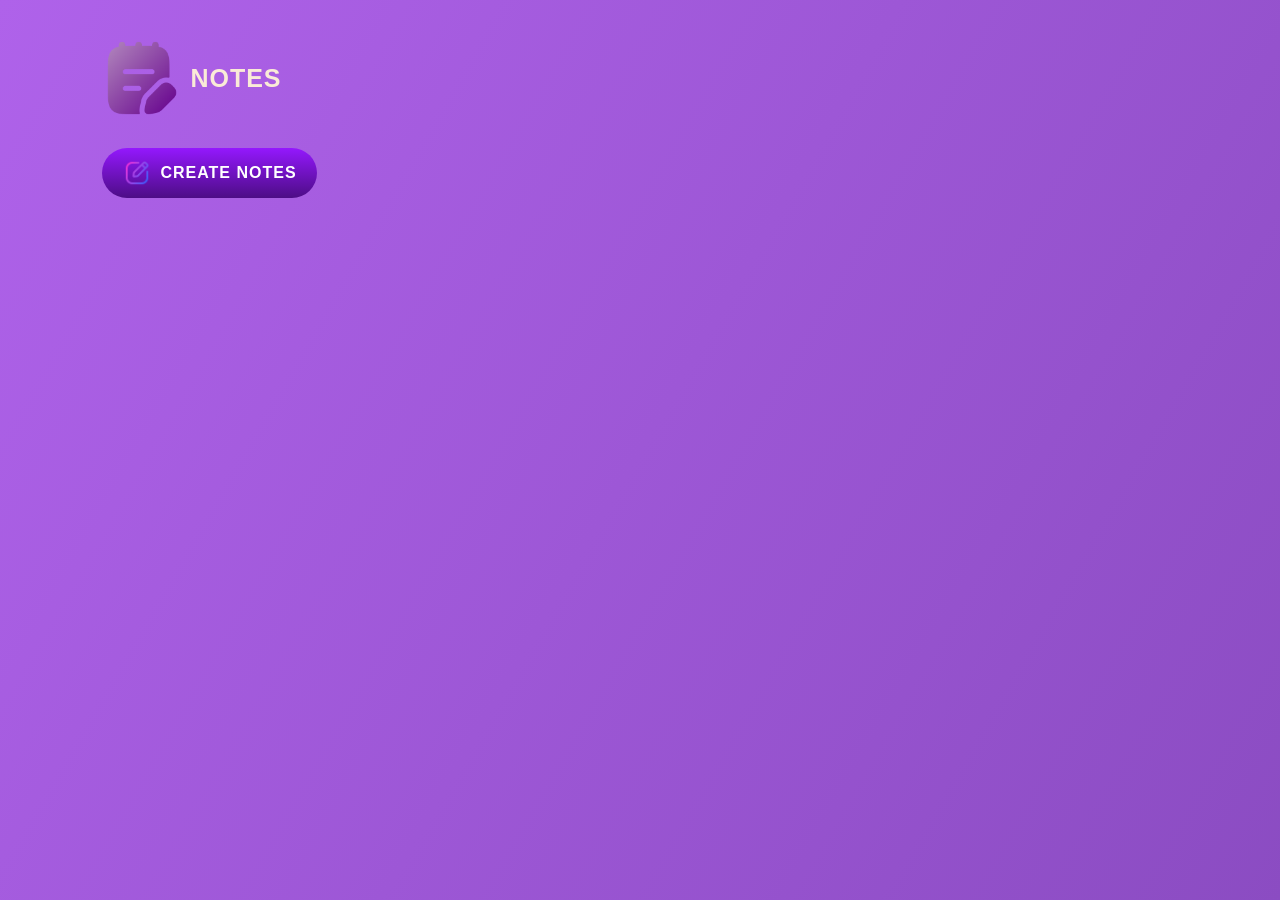
<file: P1/index.html>
<!DOCTYPE html>
<html lang="en">

<head>
    <meta charset="UTF-8">
    <meta name="viewport" content="width=device-width, initial-scale=1.0">
    <title>NOTES-APP</title>
    <link rel="stylesheet" href="style.css">
</head>

<body>
    <div class="conatiner">
        <h1><img src="edit-note_17790706.png">NOTES </h1>
        <button class="btn"><img src="edit-1.bin">CREATE NOTES</button>
        <div class="notes-container">
        </div>
    </div>
    <script src="script.js"></script>
</body>

</html>
</file>
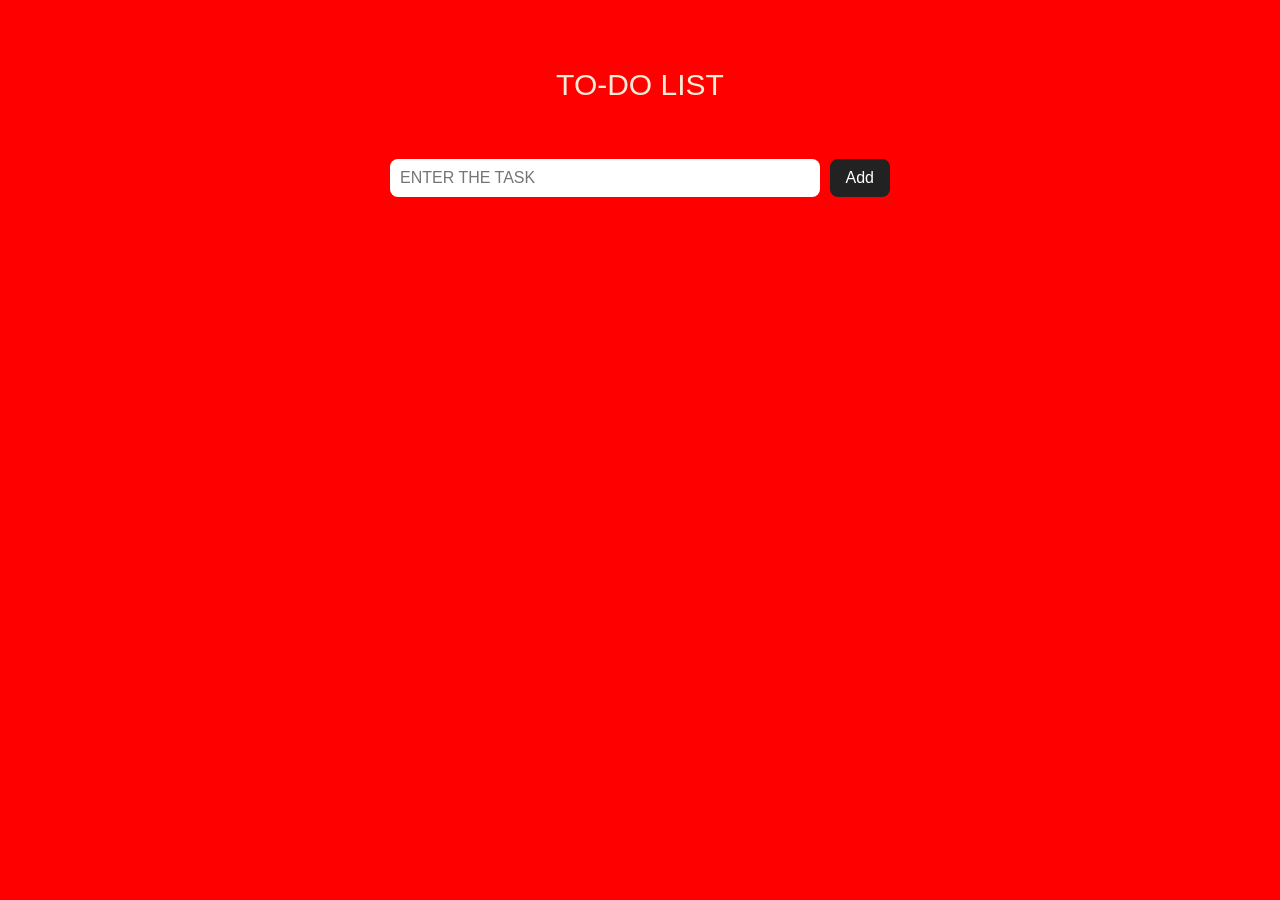
<file: Todo/Todo.html>
<!DOCTYPE html>
<html lang="en">
  <head>
    <meta charset="UTF-8" />
    <meta name="viewport" content="width=device-width, initial-scale=1.0" />
    <title>A - SIMPLE - TODO - LIST</title>
    <link rel="stylesheet" href="style.css" />
  </head>
  <body>
    <div class="tetx-heading">
      <h3>TO-DO LIST</h3>
    </div>

    <div class="text-area-inp">
      <input type="text" placeholder="ENTER THE TASK"  id="input-area" />
      <button id="btn" onclick="btnact()">Add</button>
    </div>


    <ul id="task"></ul>
    <script src="todo.js"></script>
  </body>
</html>
</file>
<file: P1/style.css>
* {
    margin: 0;
    padding: 0;
    font-family: 'Poppins', sans-serif;
    box-sizing: border-box;
}

.conatiner {
    width: 100%;
    min-height: 100vh;
    background: linear-gradient(120deg, #af62ea, #8b4cc2);
    color: antiquewhite;
    padding-top: 3%;
    padding-left: 8%;
    padding-bottom: 5%;
}

.conatiner h1 {
    font-weight: 600px;
    letter-spacing: 1px;
    font-size: 25px;
    display: flex;
    gap: 8px;
    align-items: center;
    animation: fadeDown 0.8s ease;
}

.conatiner h1 img {
    width: 80px;
    animation: spin 1s ease;
}

.conatiner button {
    font-family: 'Poppins', sans-serif;
    font-weight: 800;
    color: #fff;
    font-size: 16px;
    letter-spacing: 1px;
    display: flex;
    align-items: center;
    background: linear-gradient(#9418fd, #4d0d86);
    cursor: pointer;
    padding: 10px 20px;
    margin: 30px 0 20px;
    border-radius: 40px;
    border: 0;
    outline: 0;
    animation: fadeUp 0.8s ease;
    transition: transform 0.2s ease, box-shadow 0.2s ease;
}

.conatiner button:hover {
    transform: scale(1.05);
    box-shadow: 0 8px 20px rgba(0, 0, 0, 0.3);
}

.conatiner button img {
    width: 30px;
    height: 30px;
    margin-right: 8px;
}

#input-box {
    position: relative;
    width: 100%;
    max-width: 500px;
    min-height: 200px;
    background-color: #fff;
    color: #333;
    padding: 20px;
    padding-bottom: 60px;
    margin: 20px 0;
    outline: none;
    border-radius: 5px;
    transition: box-shadow 0.2s ease;
    word-break: break-word;
    vertical-align: top;
}

#input-box:focus {
    box-shadow: 0 4px 15px rgba(0, 0, 0, 0.2);
}

#input-box img {
    width: 40px;
    position: absolute;
    bottom: 15px;
    right: 20px;
    cursor: pointer;
    display: block;
    transition: transform 0.2s ease;
}

#input-box img:hover {
    transform: scale(1.2);
}

@keyframes fadeDown {
    from {
        opacity: 0;
        transform: translateY(-20px);
    }

    to {
        opacity: 1;
        transform: translateY(0);
    }
}

@keyframes fadeUp {
    from {
        opacity: 0;
        transform: translateY(20px);
    }

    to {
        opacity: 1;
        transform: translateY(0);
    }
}

@keyframes spin {
    from {
        transform: rotate(0deg);
    }

    to {
        transform: rotate(360deg);
    }
}
</file>
<file: Todo/style.css>
* {
  padding: 0;
  margin: 0;
  box-sizing: border-box;
}

body {
  background-color: red;
  /* font-family: "Segoe UI", Tahoma, Geneva, Verdana, sans-serif; */
  padding: 2rem;
  display: flex;
  flex-direction: column;
  align-items: center;
  font-family: Impact, Haettenschweiler, 'Arial Narrow Bold', sans-serif;
}

.tetx-heading {
  padding-top: 3%;
  display: flex;
  justify-content: center;
  margin-bottom: 20px;
}

.tetx-heading h3 {
  font-size: 30px;
  font-weight: 300;

  color: antiquewhite;
}

.text-area-inp {
  padding-top: 3%;
  display: flex;
  justify-content: center;
  gap: 10px;
  width: 100%;
  max-width: 500px;
  outline: none;
}

.text-area-inp input {
  flex: 1;
  padding: 10px;
  border: none;
  border-radius: 8px;
  font-size: 16px;
  outline: none;
}

.text-area-inp button {
  padding: 10px 16px;
  background-color: #222;
  color: white;
  border: none;
  border-radius: 8px;
  font-size: 16px;
  cursor: allowed;
  /* opacity: 0.6; */
}

/* 
#task{
  padding-top: 2%;
  list-style-type: none;
  color: white;
  width: 100%;
  display: flex;
  flex-direction: row;
  padding: 2px;
   justify-content: center;
  
} */
ul {
  list-style-type: none;
  padding: 0;
}

li {
  display: flex;
  justify-content: space-between;
  align-items: center;
  /* background-color: white; */
  color: aliceblue;
  padding: 10px;
  margin-bottom: 10px; /* adds space between tasks */
  border-radius: 5px;
  font-weight: 300;
   font-size: 20px;
}

.remove-btn {
  margin-left: 10px;
  background-color:  black;
  color:white;
  border: none;
  padding: 5px 10px;
  border-radius: 5px;
  cursor: pointer;
}
</file>
